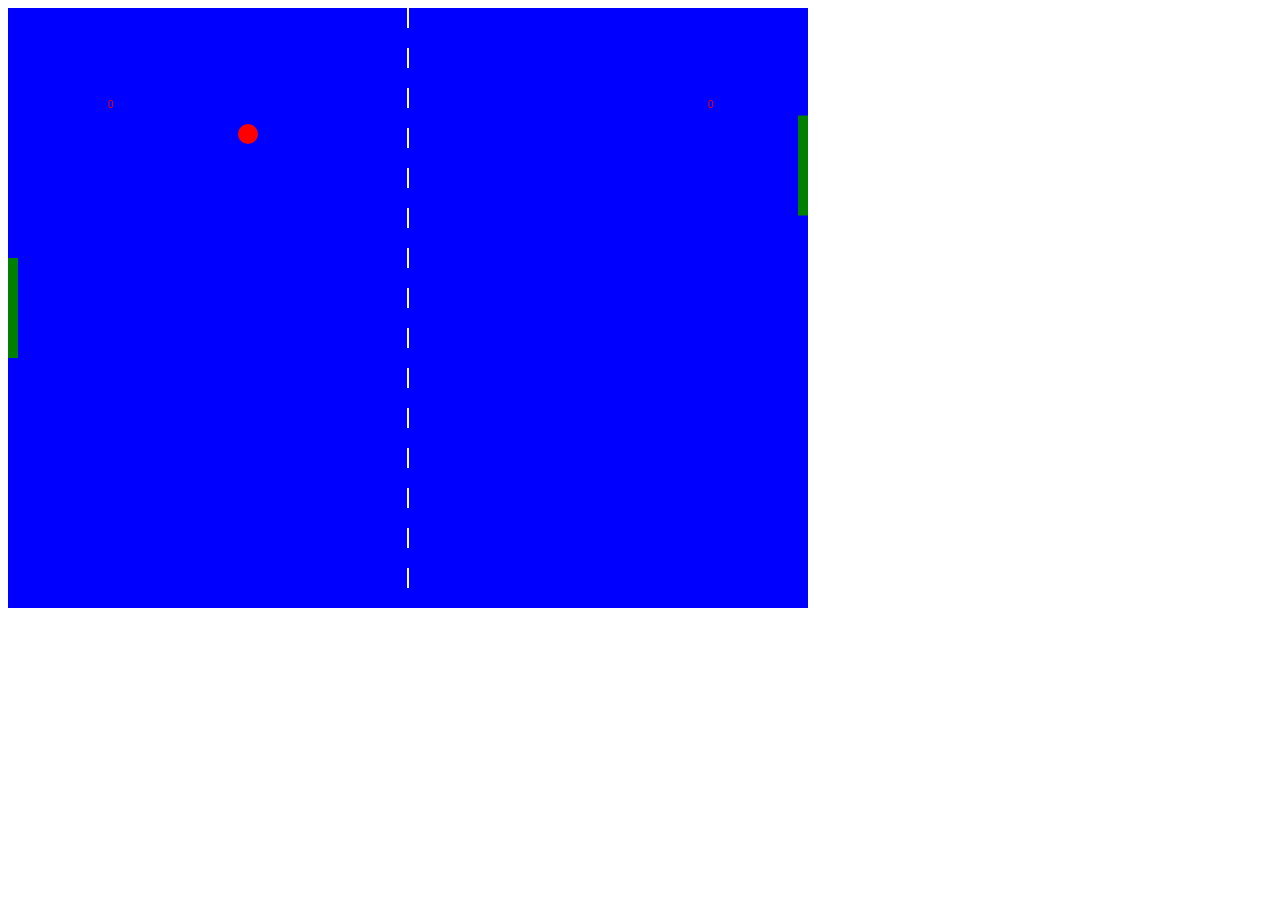
<file: javascript/game.html>
<html>
<canvas id="gameCanvas" width="800" height="600"></canvas>

<script>
 var canvas;
 var canvasContext;
 var ballX = 50;
 var ballSpeedX = 10
 var ballY = 50;
 var ballSpeedY = 4;

var player1Score = 0;
var player2Score = 0;
const WINNING_SCORE = 5;

var showingWinScreen = false;

 var paddle1Y = 250;
 var paddle2Y = 250;
 const PADDLE_HEIGHT = 100;
 const PADDLE_THICKNESS = 10;
 
 function scoreReset() {
      player1Score = 0
      player2Score = 0
 }
 
 function calculateMousePos(evt) {
        var rect = canvas.getBoundingClientRect();
        var root = document.documentElement;
        var mouseX = evt.clientX - rect.left - root.scrollLeft;
        var mouseY = evt.clientY - rect.top - root.scrollTop;
        return {
                x:mouseX,
                y:mouseY
        };
 }

function handleMouseClick(evt) {
        if(showingWinScreen) {
            scoreReset();
            showingWinScreen = false;
        }
}
 // next few lines (console log), is to provide a small easter egg, if you open developer tools in the game, it will show whatever is inside console.log("")
 window.onload = function() {       
        console.log("Hello World!");
        canvas = document.getElementById('gameCanvas')
        canvasContext = canvas.getContext('2d');

        var framesPerSecond = 30;
        setInterval(function() {
            moveEverything();
            drawEverything();
        }, 1000/framesPerSecond); 

        canvas.addEventListener('mousedown', handleMouseClick);
       
        canvas.addEventListener('mousemove',
                function(evt) {
                        var mousePos = calculateMousePos(evt)
                        paddle1Y = mousePos.y-(PADDLE_HEIGHT/2);
                });
 }

function ballReset() {
        if(player1Score >= WINNING_SCORE ||
           player2Score >= WINNING_SCORE) {
               showingWinScreen = true;
           }
        
        ballSpeedX = -ballSpeedX;
        ballX = canvas.width/2
        ballY = canvas.height/2
}

// this is the AI function
function computerMovement() {
        var paddle2YCenter = paddle2Y + (PADDLE_HEIGHT/2)
        if(paddle2Y < ballY-35) {
                paddle2Y = paddle2Y += 7.5; // keep this integer <-- below 9 and above 6
        } else {
                paddle2Y = paddle2Y -= 7.5; // keep this integer <-- below 9 and above 6
        }
}

function moveEverything() {
        computerMovement();

        ballX += ballSpeedX;
        ballY += ballSpeedY;
        if(ballX < 0) {
                if (ballY > paddle1Y &&
                    ballY < paddle1Y+PADDLE_HEIGHT) {
                        ballSpeedX = -ballSpeedX;
                        
                        var deltaY = ballY
                                -(paddle1Y+PADDLE_HEIGHT/2)
                        ballSpeedY = deltaY * 0.35;
                    } else {
                        player2Score++; // must be BEFORE ballReset()
                        ballReset();
                    }
    }

        if(ballX > canvas.width) {
            if (ballY > paddle2Y &&
                    ballY < paddle2Y+PADDLE_HEIGHT) {
                        ballSpeedX = -ballSpeedX;
                        var deltaY = ballY
                                -(paddle2Y+PADDLE_HEIGHT/2)
                        ballSpeedY = deltaY * 0.35;
                    } else {
                        player1Score++; // must be BEFORE ballReset()
                        ballReset();
                    }
    }
        if(ballY < 0) {
                ballSpeedY = -ballSpeedY;
    }
        if(ballY > canvas.height) {
                ballSpeedY = -ballSpeedY;
    }
}
function drawNet() {
    for(var i=0;i<canvas.height; i+=40) {
            colorRect(canvas.width/2-1,i,2,20, 'white')
    }
}
    



function drawEverything() {

        // next line is to create the field
        colorRect(0,0,canvas.width,canvas.height, 'blue');

        if(showingWinScreen) {
            canvasContext.fillStyle = 'white'
           
            if(player1Score >= WINNING_SCORE) {
                    canvasContext.fillText("YOU WON!", 350, 200)

            } else if(player2Score >= WINNING_SCORE) {
                    canvasContext.fillText("COMPUTER WON!", 350, 200)
            }
            
            
            canvasContext.fillText("click to continue.", 350, 500);
                return;
            }
        drawNet();

        // next line creates player paddle
        colorRect(0,paddle1Y,PADDLE_THICKNESS,PADDLE_HEIGHT, 'green');

         // next line creates AI paddle
         colorRect(canvas.width-PADDLE_THICKNESS,paddle2Y,PADDLE_THICKNESS,PADDLE_HEIGHT, 'green');
        
        // next line creates ball
        colorCircle(ballX, ballY, 10, 'red')

        canvasContext.fillText(player1Score, 100,100);
        canvasContext.fillText(player2Score, canvas.width-100,100);
}

function colorCircle(centerX, centerY, radius, drawColor) {
        canvasContext.fillStyle = drawColor;
        canvasContext.beginPath();
        canvasContext.arc(centerX, centerY, radius, 0,Math.PI*2, true);
        canvasContext.fill();     
}

function colorRect(leftX,topY, width,height, drawColor) {
    canvasContext.fillStyle = drawColor;
    canvasContext.fillRect(leftX,topY,width,height); 
}

</script>

</html>
</file>
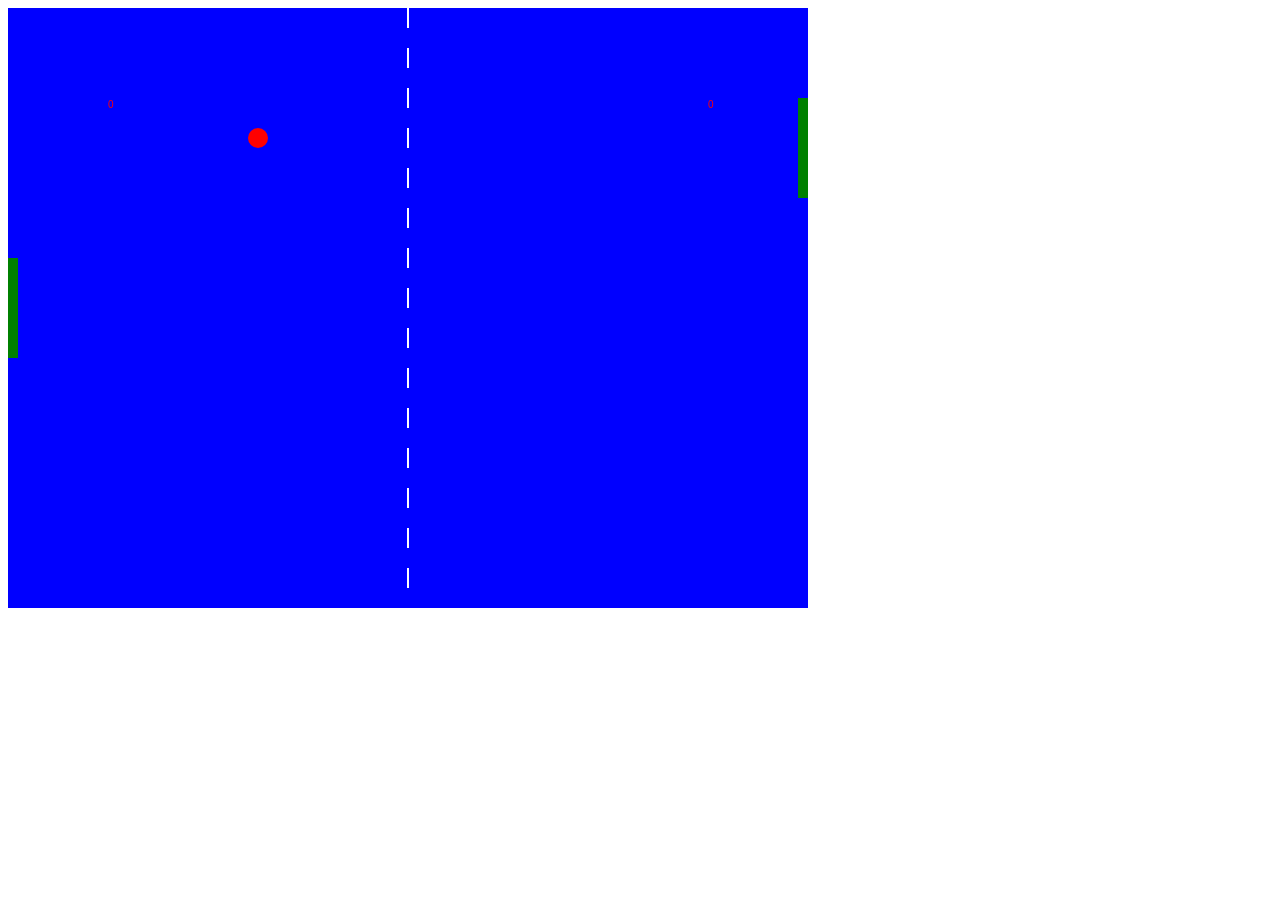
<file: javascript/tennisGame.html>
<html>
<canvas id="gameCanvas" width="800" height="600"></canvas>

<script>
 var canvas;
 var canvasContext;
 var ballX = 50;
 var ballSpeedX = 10
 var ballY = 50;
 var ballSpeedY = 4;

var player1Score = 0;
var player2Score = 0;
const WINNING_SCORE = 5;

var showingWinScreen = false;

 var paddle1Y = 250;
 var paddle2Y = 250;
 const PADDLE_HEIGHT = 100;
 const PADDLE_THICKNESS = 10;
 
 function scoreReset() {
      player1Score = 0
      player2Score = 0
 }
 
 function calculateMousePos(evt) {
        var rect = canvas.getBoundingClientRect();
        var root = document.documentElement;
        var mouseX = evt.clientX - rect.left - root.scrollLeft;
        var mouseY = evt.clientY - rect.top - root.scrollTop;
        return {
                x:mouseX,
                y:mouseY
        };
 }

function handleMouseClick(evt) {
        if(showingWinScreen) {
            scoreReset();
            showingWinScreen = false;
        }
}
 // next few lines (console log), is to provide a small easter egg, if you open developer tools in the game, it will show whatever is inside console.log("")
 window.onload = function() {       
        console.log("183 lines of code!");
        canvas = document.getElementById('gameCanvas')
        canvasContext = canvas.getContext('2d');

        var framesPerSecond = 30;
        setInterval(function() {
            moveEverything();
            drawEverything();
        }, 1000/framesPerSecond); 

        canvas.addEventListener('mousedown', handleMouseClick);
       
        canvas.addEventListener('mousemove',
                function(evt) {
                        var mousePos = calculateMousePos(evt)
                        paddle1Y = mousePos.y-(PADDLE_HEIGHT/2);
                });
 }

function ballReset() {
        if(player1Score >= WINNING_SCORE ||
           player2Score >= WINNING_SCORE) {
               showingWinScreen = true;
           }
        
        ballSpeedX = -ballSpeedX;
        ballX = canvas.width/2
        ballY = canvas.height/2
}

// this is the AI function
function computerMovement() {
        var paddle2YCenter = paddle2Y + (PADDLE_HEIGHT/2)
        if(paddle2Y < ballY-35) {
                paddle2Y = paddle2Y += 8; // keep this integer <-- below 10 and above 6 (6 easy, 10 hard)
        } else {
                paddle2Y = paddle2Y -= 8; // keep this integer <-- below 10 and above 6 (6 easy, 10 hard)
        }
}

function moveEverything() {
        computerMovement();

        ballX += ballSpeedX;
        ballY += ballSpeedY;
        if(ballX < 0) {
                if (ballY > paddle1Y &&
                    ballY < paddle1Y+PADDLE_HEIGHT) {
                        ballSpeedX = -ballSpeedX;
                        
                        var deltaY = ballY
                                -(paddle1Y+PADDLE_HEIGHT/2)
                        ballSpeedY = deltaY * 0.35;
                    } else {
                        player2Score++; // must be BEFORE ballReset()
                        ballReset();
                    }
    }

        if(ballX > canvas.width) {
            if (ballY > paddle2Y &&
                    ballY < paddle2Y+PADDLE_HEIGHT) {
                        ballSpeedX = -ballSpeedX;
                        var deltaY = ballY
                                -(paddle2Y+PADDLE_HEIGHT/2)
                        ballSpeedY = deltaY * 0.35;
                    } else {
                        player1Score++; // must be BEFORE ballReset()
                        ballReset();
                    }
    }
        if(ballY < 0) {
                ballSpeedY = -ballSpeedY;
    }
        if(ballY > canvas.height) {
                ballSpeedY = -ballSpeedY;
    }
}
 // next line creates net
function drawNet() {
    for(var i=0;i<canvas.height; i+=40) {
            colorRect(canvas.width/2-1,i,2,20, 'white')
    }
}
    



function drawEverything() {

        // next line is to create the field
        colorRect(0,0,canvas.width,canvas.height, 'blue');

        if(showingWinScreen) {
            canvasContext.fillStyle = 'white'
           
            if(player1Score >= WINNING_SCORE) {
                    canvasContext.fillText("YOU WON!", 350, 200)

            } else if(player2Score >= WINNING_SCORE) {
                    canvasContext.fillText("COMPUTER WON!", 350, 200)
            }
            
            
            canvasContext.fillText("click to continue.", 350, 500);
                return;
            }
        drawNet();

        // next line creates player paddle
        colorRect(0,paddle1Y,PADDLE_THICKNESS,PADDLE_HEIGHT, 'green');

         // next line creates AI paddle
         colorRect(canvas.width-PADDLE_THICKNESS,paddle2Y,PADDLE_THICKNESS,PADDLE_HEIGHT, 'green');
        
        // next line creates ball
        colorCircle(ballX, ballY, 10, 'red')

        canvasContext.fillText(player1Score, 100,100);
        canvasContext.fillText(player2Score, canvas.width-100,100);
}

function colorCircle(centerX, centerY, radius, drawColor) {
        canvasContext.fillStyle = drawColor;
        canvasContext.beginPath();
        canvasContext.arc(centerX, centerY, radius, 0,Math.PI*2, true);
        canvasContext.fill();     
}

function colorRect(leftX,topY, width,height, drawColor) {
    canvasContext.fillStyle = drawColor;
    canvasContext.fillRect(leftX,topY,width,height); 
}

</script>

</html>
</file>
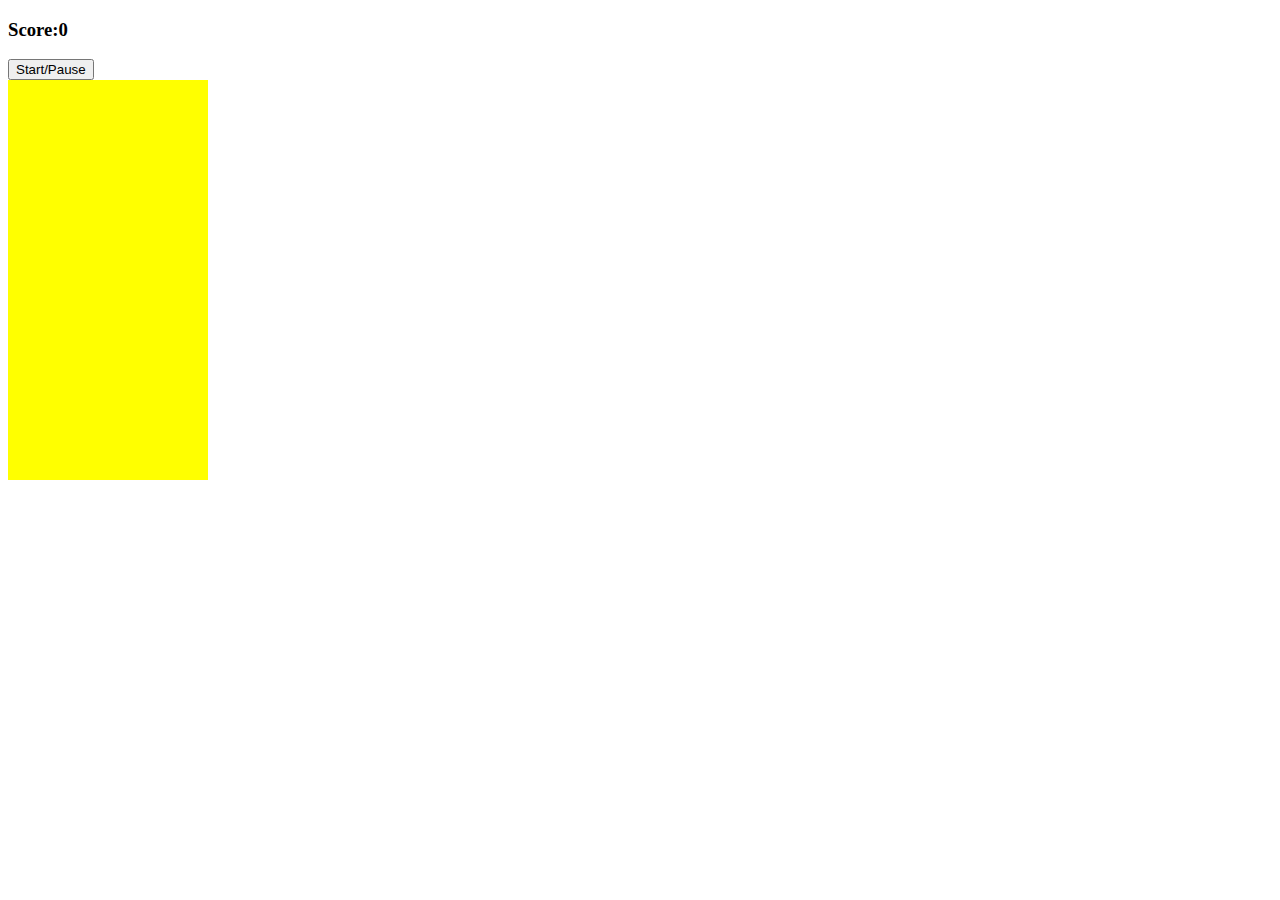
<file: javascript/Block-a-Fall/Block-a-Fall.html>
<!DOCTYPE html>
<html lang="en">
<head>
    <meta charset="UTF-8">
    <script src="tetris.js"></script>
    <link rel="stylesheet" href="styling.css">
    <title>Block-a-Fall</title>
</head>
<body>
    
    <h3>Score:<span id="score">0</span></h3>
    <button id="START-BUTTON">Start/Pause</button>

    <div class="grid">
    <div></div>
    <div></div>
    <div></div>
    <div></div>
    <div></div>
    <div></div>
    <div></div>
    <div></div>
    <div></div>
    <div></div>
    <div></div>
    <div></div>
    <div></div>
    <div></div>
    <div></div>
    <div></div>
    <div></div>
    <div></div>
    <div></div>
    <div></div>
    <div></div>
    <div></div>
    <div></div>
    <div></div>
    <div></div>
    <div></div>
    <div></div>
    <div></div>
    <div></div>
    <div></div>
    <div></div>
    <div></div>
    <div></div>
    <div></div>
    <div></div>
    <div></div>
    <div></div>
    <div></div>
    <div></div>
    <div></div>
    <div></div>
    <div></div>
    <div></div>
    <div></div>
    <div></div>
    <div></div>
    <div></div>
    <div></div>
    <div></div>
    <div></div>
    <div></div>
    <div></div>
    <div></div>
    <div></div>
    <div></div>
    <div></div>
    <div></div>
    <div></div>
    <div></div>
    <div></div>
    <div></div>
    <div></div>
    <div></div>
    <div></div>
    <div></div>
    <div></div>
    <div></div>
    <div></div>
    <div></div>
    <div></div>
    <div></div>
    <div></div>
    <div></div>
    <div></div>
    <div></div>
    <div></div>
    <div></div>
    <div></div>
    <div></div>
    <div></div>
    <div></div>
    <div></div>
    <div></div>
    <div></div>
    <div></div>
    <div></div>
    <div></div>
    <div></div>
    <div></div>
    <div></div>
    <div></div>
    <div></div>
    <div></div>
    <div></div>
    <div></div>
    <div></div>
    <div></div>
    <div></div>
    <div></div>
    <div></div>
    <div></div>
    <div></div>
    <div></div>
    <div></div>
    <div></div>
    <div></div>
    <div></div>
    <div></div>
    <div></div>
    <div></div>
    <div></div>
    <div></div>
    <div></div>
    <div></div>
    <div></div>
    <div></div>
    <div></div>
    <div></div>
    <div></div>
    <div></div>
    <div></div>
    <div></div>
    <div></div>
    <div></div>
    <div></div>
    <div></div>
    <div></div>
    <div></div>
    <div></div>
    <div></div>
    <div></div>
    <div></div>
    <div></div>
    <div></div>
    <div></div>
    <div></div>
    <div></div>
    <div></div>
    <div></div>
    <div></div>
    <div></div>
    <div></div>
    <div></div>
    <div></div>
    <div></div>
    <div></div>
    <div></div>
    <div></div>
    <div></div>
    <div></div>
    <div></div>
    <div></div>
    <div></div>
    <div></div>
    <div></div>
    <div></div>
    <div></div>
    <div></div>
    <div></div>
    <div></div>
    <div></div>
    <div></div>
    <div></div>
    <div></div>
    <div></div>
    <div></div>
    <div></div>
    <div></div>
    <div></div>
    <div></div>
    <div></div>
    <div></div>
    <div></div>
    <div></div>
    <div></div>
    <div></div>
    <div></div>
    <div></div>
    <div></div>
    <div></div>
    <div></div>
    <div></div>
    <div></div>
    <div></div>
    <div></div>
    <div></div>
    <div></div>
    <div></div>
    <div></div>
    <div></div>
    <div></div>
    <div></div>
    <div></div>
    <div></div>
    <div></div>
    <div></div>
    <div></div>
    <div></div>
    <div></div>
    <div></div>
    <div class='taken'></div>
    <div class='taken'></div>
    <div class='taken'></div>
    <div class='taken'></div>
    <div class='taken'></div>
    <div class='taken'></div>
    <div class='taken'></div>
    <div class='taken'></div>
    <div class='taken'></div>
    <div class='taken'></div>
    </div>

</body>
</html>
</file>
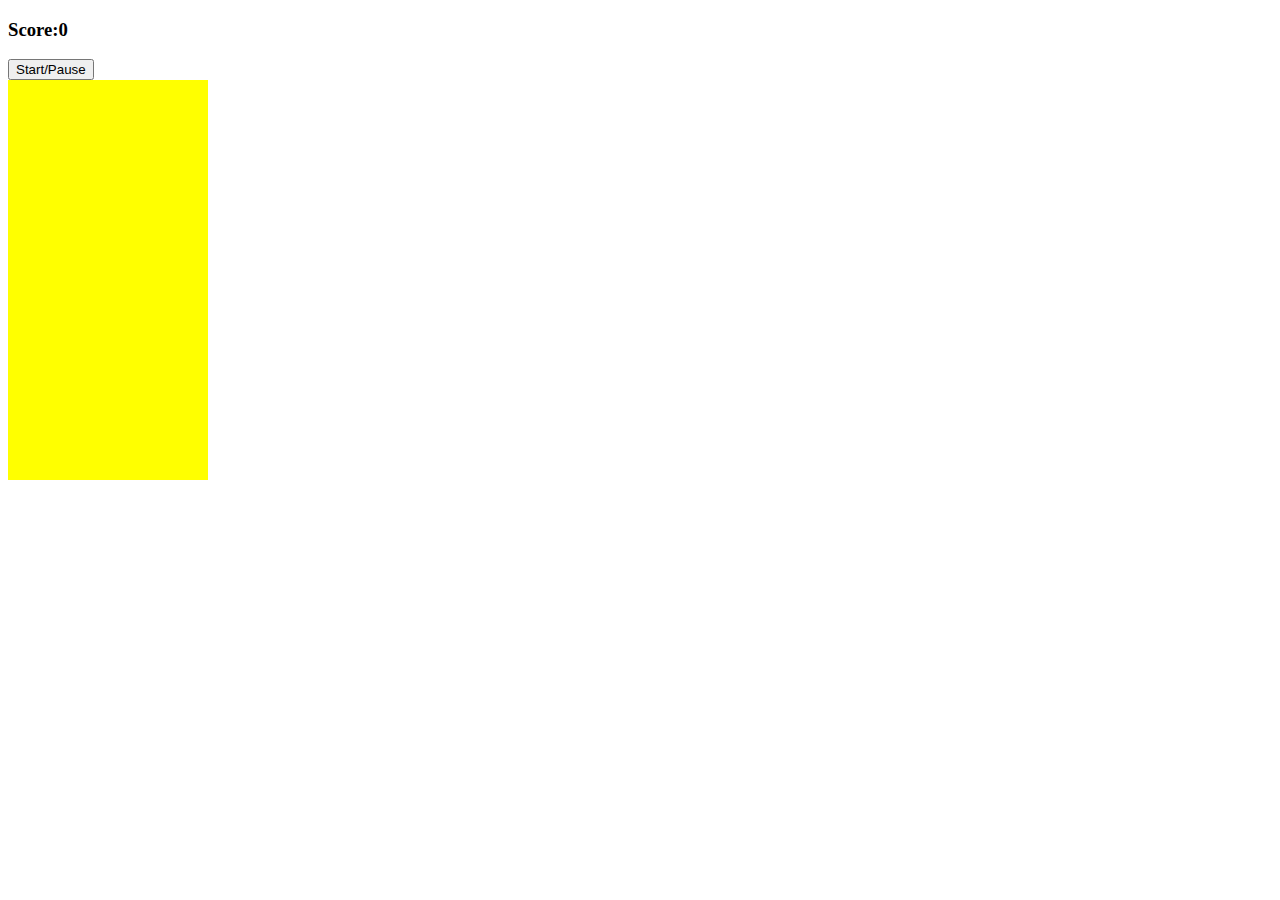
<file: javascript/Block-a-Fall/helper.html>
<!DOCTYPE html>
<html lang="en">
<head>
    <meta charset="UTF-8">
    <script src="tetris.js"></script>
    <link rel="stylesheet" href="styling.css">
    <title>Block-a-Fall</title>
</head>
<body>
    
    <h3>Score:<span id="score">0</span></h3>
    <button id="START-BUTTON">Start/Pause</button>

    <div class="grid">
    <div></div>
    <div></div>
    <div></div>
    <div></div>
    <div></div>
    <div></div>
    <div></div>
    <div></div>
    <div></div>
    <div></div>
    <div></div>
    <div></div>
    <div></div>
    <div></div>
    <div></div>
    <div></div>
    <div></div>
    <div></div>
    <div></div>
    <div></div>
    <div></div>
    <div></div>
    <div></div>
    <div></div>
    <div></div>
    <div></div>
    <div></div>
    <div></div>
    <div></div>
    <div></div>
    <div></div>
    <div></div>
    <div></div>
    <div></div>
    <div></div>
    <div></div>
    <div></div>
    <div></div>
    <div></div>
    <div></div>
    <div></div>
    <div></div>
    <div></div>
    <div></div>
    <div></div>
    <div></div>
    <div></div>
    <div></div>
    <div></div>
    <div></div>
    <div></div>
    <div></div>
    <div></div>
    <div></div>
    <div></div>
    <div></div>
    <div></div>
    <div></div>
    <div></div>
    <div></div>
    <div></div>
    <div></div>
    <div></div>
    <div></div>
    <div></div>
    <div></div>
    <div></div>
    <div></div>
    <div></div>
    <div></div>
    <div></div>
    <div></div>
    <div></div>
    <div></div>
    <div></div>
    <div></div>
    <div></div>
    <div></div>
    <div></div>
    <div></div>
    <div></div>
    <div></div>
    <div></div>
    <div></div>
    <div></div>
    <div></div>
    <div></div>
    <div></div>
    <div></div>
    <div></div>
    <div></div>
    <div></div>
    <div></div>
    <div></div>
    <div></div>
    <div></div>
    <div></div>
    <div></div>
    <div></div>
    <div></div>
    <div></div>
    <div></div>
    <div></div>
    <div></div>
    <div></div>
    <div></div>
    <div></div>
    <div></div>
    <div></div>
    <div></div>
    <div></div>
    <div></div>
    <div></div>
    <div></div>
    <div></div>
    <div></div>
    <div></div>
    <div></div>
    <div></div>
    <div></div>
    <div></div>
    <div></div>
    <div></div>
    <div></div>
    <div></div>
    <div></div>
    <div></div>
    <div></div>
    <div></div>
    <div></div>
    <div></div>
    <div></div>
    <div></div>
    <div></div>
    <div></div>
    <div></div>
    <div></div>
    <div></div>
    <div></div>
    <div></div>
    <div></div>
    <div></div>
    <div></div>
    <div></div>
    <div></div>
    <div></div>
    <div></div>
    <div></div>
    <div></div>
    <div></div>
    <div></div>
    <div></div>
    <div></div>
    <div></div>
    <div></div>
    <div></div>
    <div></div>
    <div></div>
    <div></div>
    <div></div>
    <div></div>
    <div></div>
    <div></div>
    <div></div>
    <div></div>
    <div></div>
    <div></div>
    <div></div>
    <div></div>
    <div></div>
    <div></div>
    <div></div>
    <div></div>
    <div></div>
    <div></div>
    <div></div>
    <div></div>
    <div></div>
    <div></div>
    <div></div>
    <div></div>
    <div></div>
    <div></div>
    <div></div>
    <div></div>
    <div></div>
    <div></div>
    <div></div>
    <div></div>
    <div></div>
    <div></div>
    <div></div>
    <div></div>
    <div></div>
    <div></div>
    <div></div>
    <div></div>
    <div></div>
    <div></div>
    <div></div>
    <div></div>
    <div></div>
    <div></div>
    <div></div>
    <div></div>
    <div></div>
    <div></div>
    <div></div>
    <div></div>
    <div></div>
    <div></div>
    <div></div>
    <div></div>
    <div></div>
    <div></div>
    <div></div>
    <div></div>
    <div></div>
    <div></div>
    <div></div>
    </div>

</body>
</html>
</file>
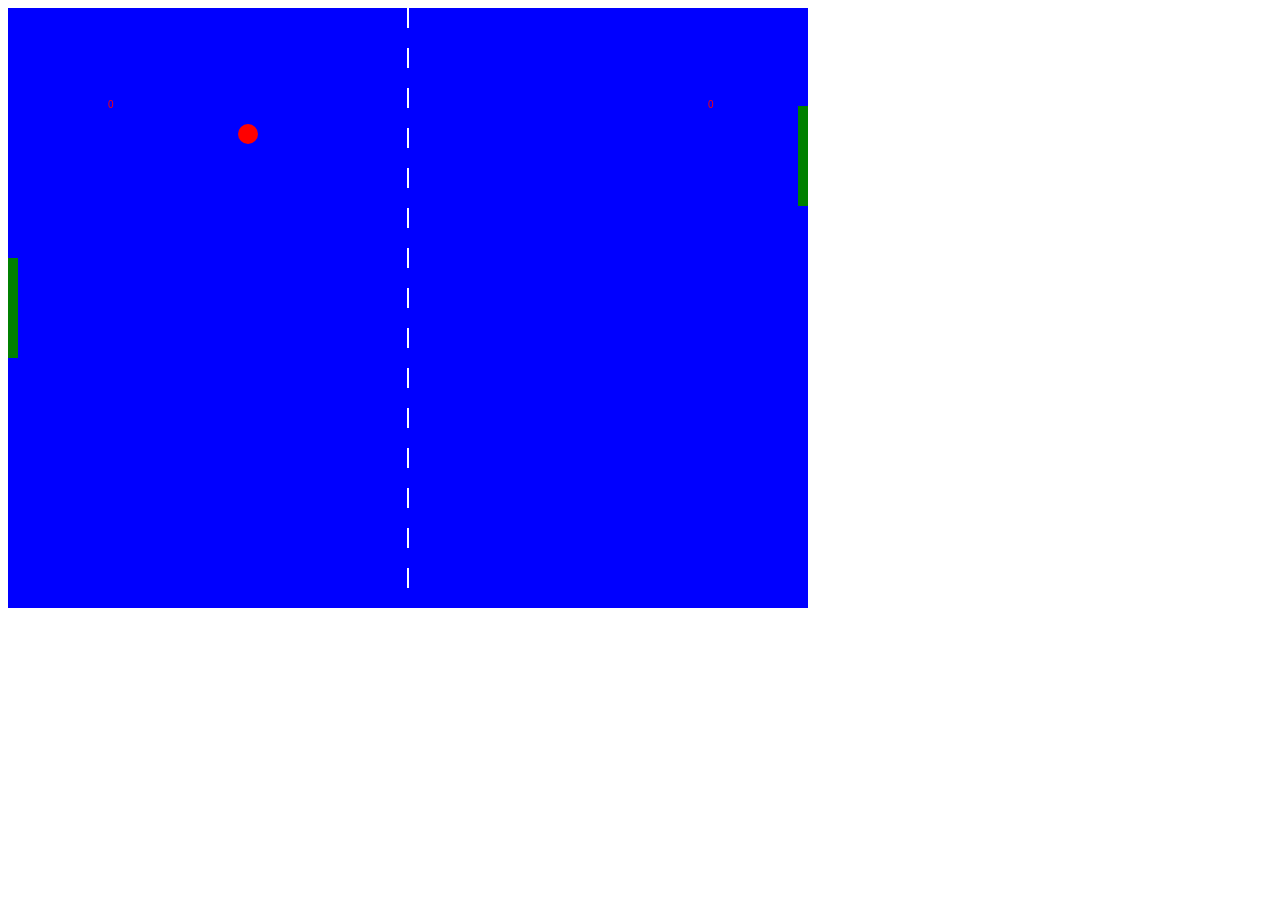
<file: javascript/Ping Pong/Ping Pong.html>
<html>
<canvas id="gameCanvas" width="800" height="600"></canvas>

<script>
 var canvas;
 var canvasContext;
 var ballX = 50;
 var ballSpeedX = 10
 var ballY = 50;
 var ballSpeedY = 4;

var player1Score = 0;
var player2Score = 0;
const WINNING_SCORE = 5;

var showingWinScreen = false;

 var paddle1Y = 250;
 var paddle2Y = 250;
 const PADDLE_HEIGHT = 100;
 const PADDLE_THICKNESS = 10;
 
 function scoreReset() {
      player1Score = 0
      player2Score = 0
 }
 
 function calculateMousePos(evt) {
        var rect = canvas.getBoundingClientRect();
        var root = document.documentElement;
        var mouseX = evt.clientX - rect.left - root.scrollLeft;
        var mouseY = evt.clientY - rect.top - root.scrollTop;
        return {
                x:mouseX,
                y:mouseY
        };
 }

function handleMouseClick(evt) {
        if(showingWinScreen) {
            scoreReset();
            showingWinScreen = false;
        }
}
 // next few lines (console log), is to provide a small easter egg, if you open developer tools in the game, it will show whatever is inside console.log("")
 window.onload = function() {       
        console.log("183 lines of code!");
        canvas = document.getElementById('gameCanvas')
        canvasContext = canvas.getContext('2d');

        var framesPerSecond = 30;
        setInterval(function() {
            moveEverything();
            drawEverything();
        }, 1000/framesPerSecond); 

        canvas.addEventListener('mousedown', handleMouseClick);
       
        canvas.addEventListener('mousemove',
                function(evt) {
                        var mousePos = calculateMousePos(evt)
                        paddle1Y = mousePos.y-(PADDLE_HEIGHT/2);
                });
 }

function ballReset() {
        if(player1Score >= WINNING_SCORE ||
           player2Score >= WINNING_SCORE) {
               showingWinScreen = true;
           }
        
        ballSpeedX = -ballSpeedX;
        ballX = canvas.width/2
        ballY = canvas.height/2
}

// this is the AI function
function computerMovement() {
        var paddle2YCenter = paddle2Y + (PADDLE_HEIGHT/2)
        if(paddle2Y < ballY-35) {
                paddle2Y = paddle2Y += 8; // keep this integer <-- below 10 and above 6 (6 easy, 10 hard)
        } else {
                paddle2Y = paddle2Y -= 8; // keep this integer <-- below 10 and above 6 (6 easy, 10 hard)
        }
}

function moveEverything() {
        computerMovement();

        ballX += ballSpeedX;
        ballY += ballSpeedY;
        if(ballX < 0) {
                if (ballY > paddle1Y &&
                    ballY < paddle1Y+PADDLE_HEIGHT) {
                        ballSpeedX = -ballSpeedX;
                        
                        var deltaY = ballY
                                -(paddle1Y+PADDLE_HEIGHT/2)
                        ballSpeedY = deltaY * 0.35;
                    } else {
                        player2Score++; // must be BEFORE ballReset()
                        ballReset();
                    }
    }

        if(ballX > canvas.width) {
            if (ballY > paddle2Y &&
                    ballY < paddle2Y+PADDLE_HEIGHT) {
                        ballSpeedX = -ballSpeedX;
                        var deltaY = ballY
                                -(paddle2Y+PADDLE_HEIGHT/2)
                        ballSpeedY = deltaY * 0.35;
                    } else {
                        player1Score++; // must be BEFORE ballReset()
                        ballReset();
                    }
    }
        if(ballY < 0) {
                ballSpeedY = -ballSpeedY;
    }
        if(ballY > canvas.height) {
                ballSpeedY = -ballSpeedY;
    }
}
 // next line creates net
function drawNet() {
    for(var i=0;i<canvas.height; i+=40) {
            colorRect(canvas.width/2-1,i,2,20, 'white')
    }
}
    



function drawEverything() {

        // next line is to create the field
        colorRect(0,0,canvas.width,canvas.height, 'blue');

        if(showingWinScreen) {
            canvasContext.fillStyle = 'white'
           
            if(player1Score >= WINNING_SCORE) {
                    canvasContext.fillText("YOU WON!", 350, 200)

            }else{ if(player2Score >= WINNING_SCORE) {
                    canvasContext.fillText("COMPUTER WON!", 350, 200)
            }}
            
            
            canvasContext.fillText("click to continue.", 350, 500);
                return;
            }
        drawNet();

        // next line creates player paddle
        colorRect(0,paddle1Y,PADDLE_THICKNESS,PADDLE_HEIGHT, 'green');

         // next line creates AI paddle
         colorRect(canvas.width-PADDLE_THICKNESS,paddle2Y,PADDLE_THICKNESS,PADDLE_HEIGHT, 'green');
        
        // next line creates ball
        colorCircle(ballX, ballY, 10, 'red')

        canvasContext.fillText(player1Score, 100,100);
        canvasContext.fillText(player2Score, canvas.width-100,100);
}

function colorCircle(centerX, centerY, radius, drawColor) {
        canvasContext.fillStyle = drawColor;
        canvasContext.beginPath();
        canvasContext.arc(centerX, centerY, radius, 0,Math.PI*2, true);
        canvasContext.fill();     
}

function colorRect(leftX,topY, width,height, drawColor) {
    canvasContext.fillStyle = drawColor;
    canvasContext.fillRect(leftX,topY,width,height); 
}

</script>

</html>
</file>
<file: javascript/Block-a-Fall/styling.css>
.grid {
  width: 200px;
  height: 400px;
  display: flex;
  flex-wrap: wrap;
  background-color: yellow; 
}

.grid div {
    height: 20px;
    width: 20px;
}

.tetromino {
    background-color: blue;
}
</file>
